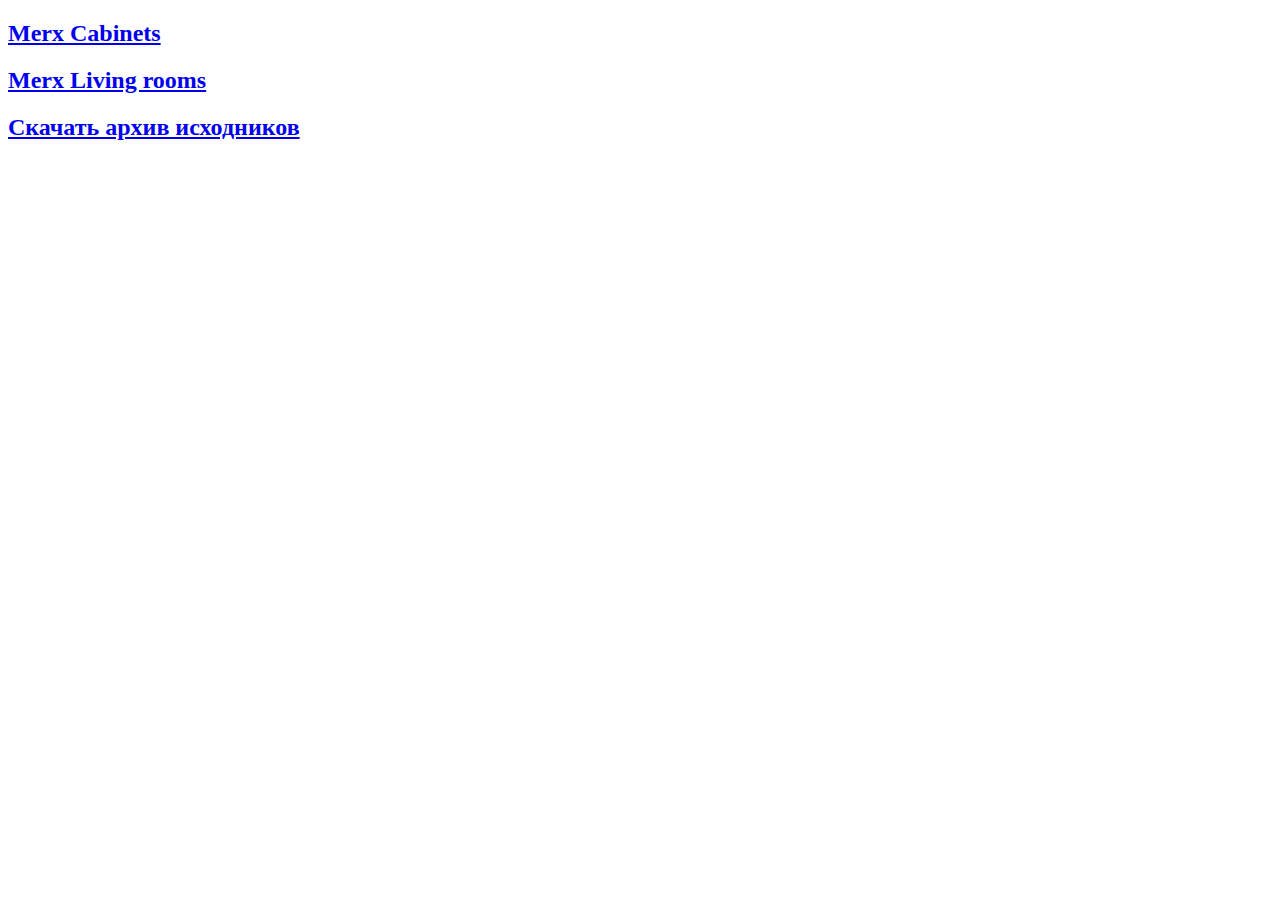
<file: index.html>
<!DOCTYPE html>
<html lang="en">
<head>
	<meta charset="UTF-8">
	<title>Document</title>
</head>
<body>
	<h2><a href="merx-1/index.html" target="_blank">Merx Cabinets</a></h2>
	<h2><a href="merx-2/index.html" target="_blank">Merx Living rooms</a></h2>
	<h2><a href="archive.zip" download>Скачать архив исходников</a></h2>
</body>
</html>
</file>
